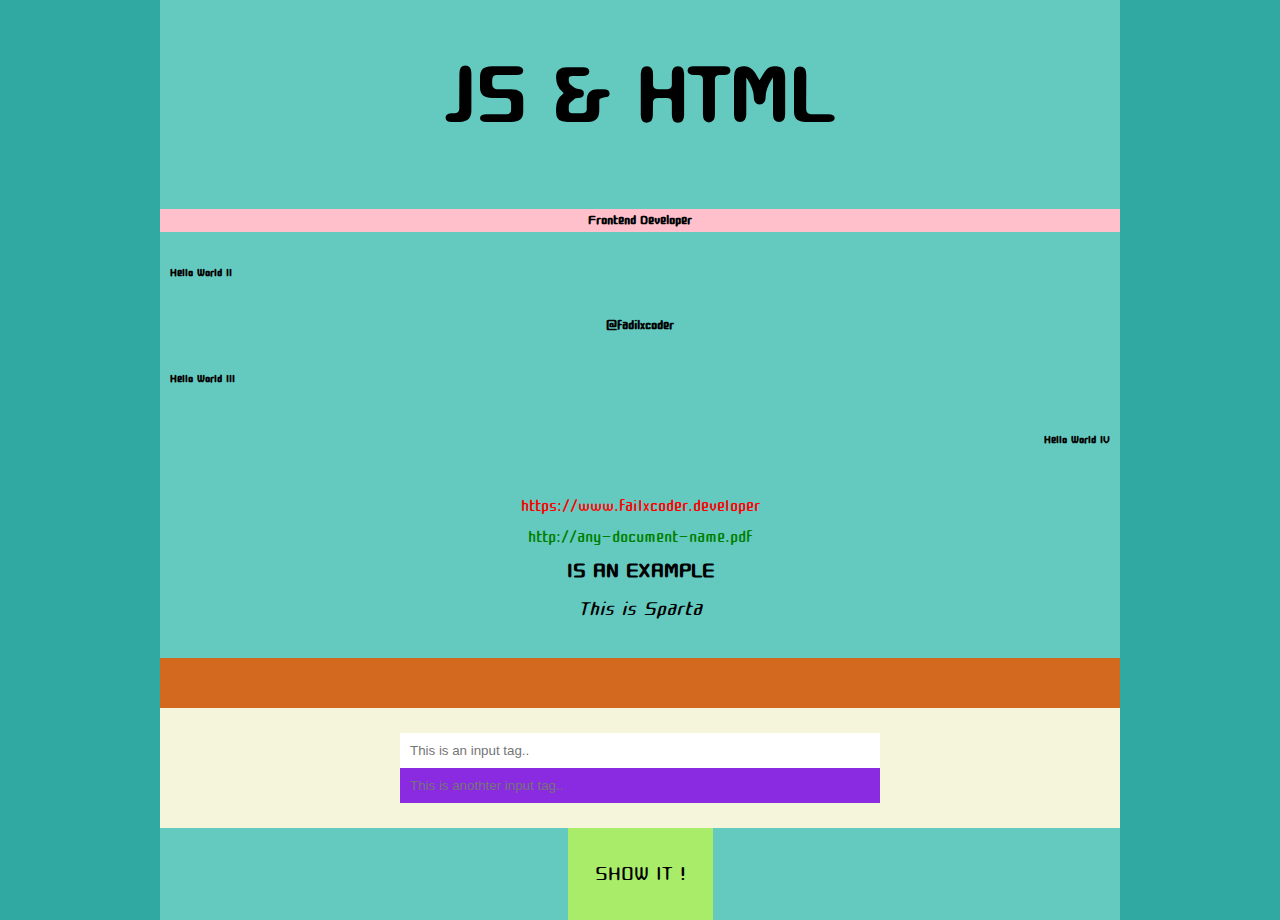
<file: index.html>
<!doctype html>
<html lang="en">
    <head>
        <meta charset="UTF-8">
        <link rel="stylesheet" href="src/css/main.css">
        <link rel="stylesheet" href="src/css/input-elements.css">
        <link rel="stylesheet" href="src/css/new-selectors.css">
        <title>JS, CSS & HTML</title>
    </head>
    <body>
        <main>
            <h1>JS & HTML</h1>
            <h3>Frontend Developer</h3>
            <h4>Hello World II</h4>
            <h3>@fadilxcoder</h3>
            <h4>Hello World III</h4>
            <h4 class="foo">Hello World IV</h4>
            <ul>
                <li>
                    <a href="https://www.failxcoder.developer">https://www.failxcoder.developer</a>
                </li>
                <li>
                    <a href="http://any-document-name.pdf">http://any-document-name.pdf</a>
                </li>
                <li>
                    <p title="Is an example">Is an example</p>
                </li>
                <li>
                    <p title="This is Sparta">This is Sparta</p>
                </li>
            </ul>
            <form></form>
            <form>
                <input type="text" placeholder="This is an input tag.."/><br>
                <input type="text" placeholder="This is anothter input tag.." disabled/><br>
            </form>
            <button id="click-btn">SHOW IT !</button>
            <p id="the-paragraph">Whatever psychedelic you take Or whether you've just been around the sun a few times You know that we are in the midst of a tremendous mystery The great mystery We don't know what happens when we die We might think we know what's going on now But we have barely a clue of what's really happening I like to call it the great mystery So in the midst of this great mystery We are getting a certain drip, drip, drip of DMT In our neural-electro-psycho-spiritual system And it may be allowing us to have a certain window on reality</p>
        </main>
        <script src="src/js/dom-loader.js"></script>
        <script src="src/js/app.js"></script>
        <script>
            const styles = [
                'color: #4dbb63', 
                'background: #999588', 
                'font-size: 20px',
                'text-shadow: 2px 2px #615e57',
                'padding: 5px',
            ].join(';');
            console.log('%cFADILXCODER', styles);
        </script>
    </body>
</html>
</file>
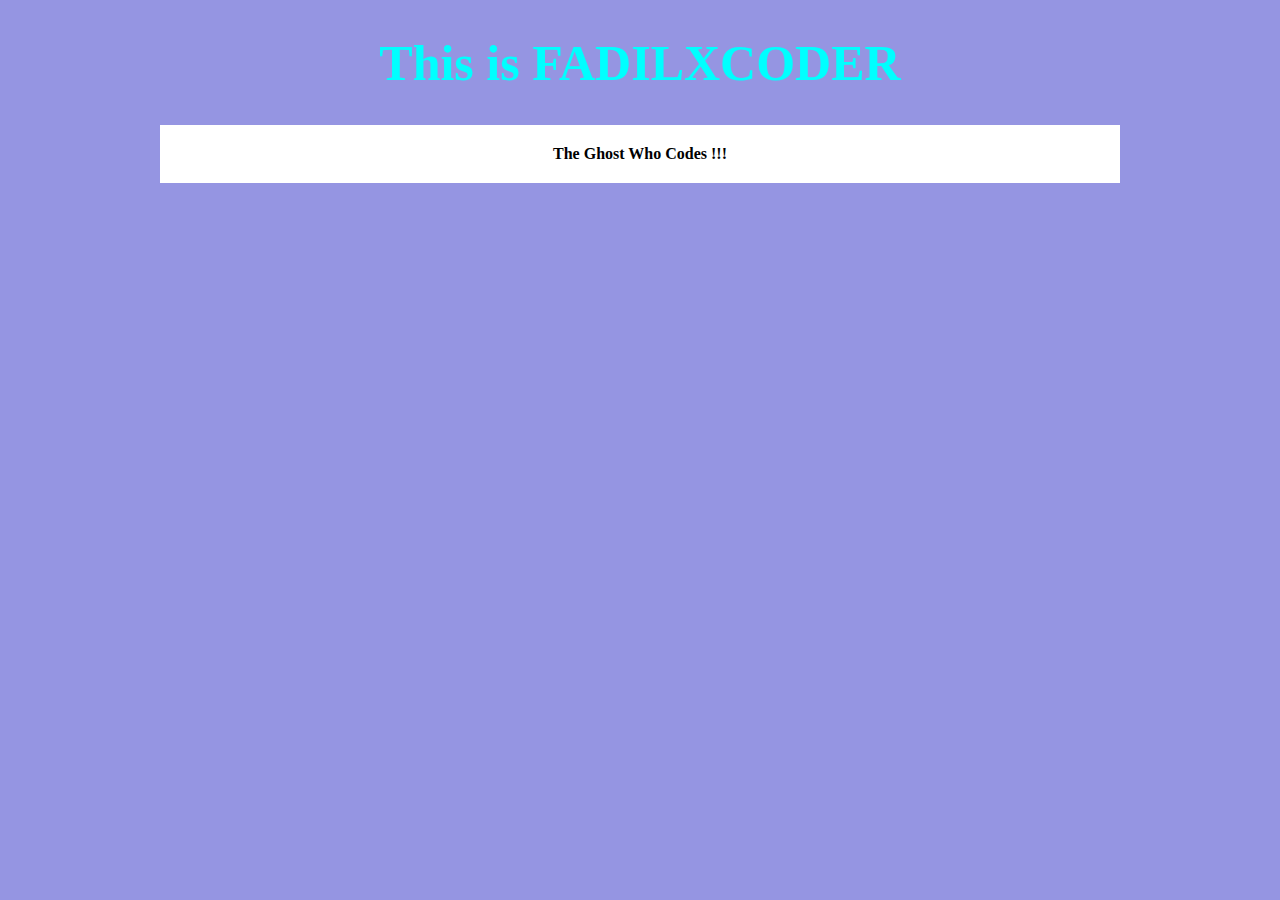
<file: change-css-by-js.html>
<!DOCTYPE html>
<html>
    <head>
        <title>Playing with CSS By JS</title>
        <style type="text/css">
            body{
                width: 960px;
                margin: 0px;
                margin: 0 auto;
                background : #9595e2;
            }
            main{
                text-align: center;
            }
        </style>
    </head>
    <body>
        <main>
            <h1>This is FADILXCODER</h1>
            <p>The Ghost Who Codes !!!</p>
        </main>
    </body>
    <script type="text/javascript">
        document.getElementsByTagName("h1")[0].style.fontSize = "50px";
        document.getElementsByTagName("h1")[0].style.color = "cyan";
        document.getElementsByTagName("p")[0].style.fontWeight = "bold";
        document.getElementsByTagName("p")[0].style.padding = "20px";
        document.getElementsByTagName("p")[0].style.backgroundColor = "#FFF";
    </script>
</html>
</file>
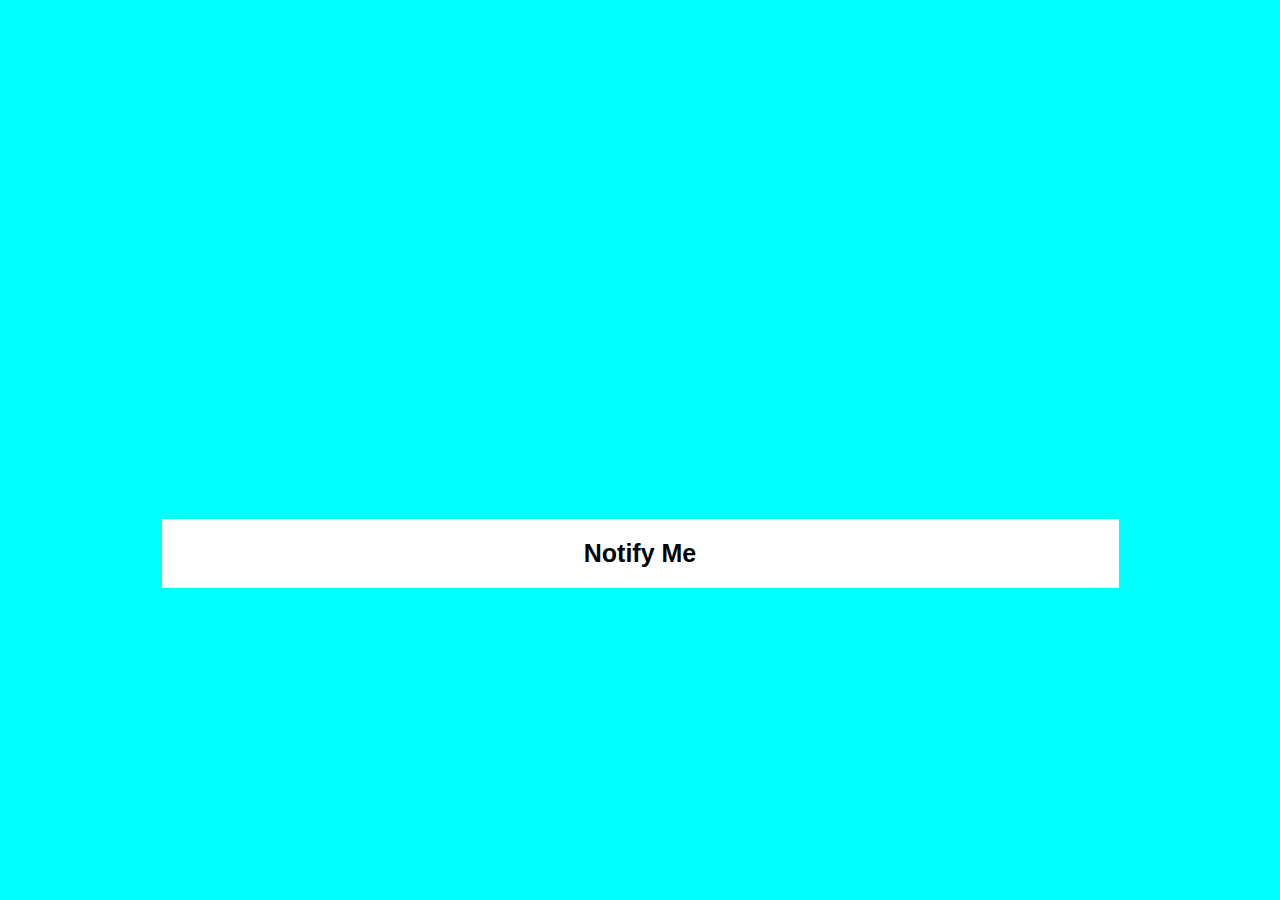
<file: notification.html>
<html>
	<head>
		<title>Notification HTML/JS</title>
		<meta charset="utf-8">
        <meta http-equiv="X-UA-Compatible" content="IE=edge">
		<meta name="viewport" content="width=device-width, initial-scale=1">
		<link href="https://fonts.googleapis.com/css?family=Raleway:100,600" rel="stylesheet" type="text/css">
		<style>
			html, body{font-family: 'Raleway', sans-serif; margin: 0 auto; height: 100%; display: flex; justify-content: center; flex-direction: column; text-align: center; background: cyan; }
			h1{ 
				background-image: url(https://source.unsplash.com/random/1000x750) ;
				background-attachment: fixed;
				color: transparent;
				-webkit-text-fill-color: transparent;
				background-clip: text;
				-webkit-background-clip: text;
				font-size: 175px;
				margin: 0px;
			}
			button{
				border: none;
				background: white;
				border-radius: 0px;
				color: #000;
				padding: 20px 0px;
				font-size:25px;
				font-weight:bold;
				cursor:pointer;
			}
		</style>
	</head>
	<body onload="notifyMe()">
		<!-- https://developer.mozilla.org/en-US/docs/Web/API/notification -->
		<h1>fadilxcoder</h1>
		<button onclick="notifyMe()">Notify Me</button>
		
		<script>
			function notifyMe() 
			{
				//console.log(window.Notification.permission);
				if (!window.Notification) {
					console.log('Browser does not support notifications.');
				} else {
					switch(Notification.permission) {
						case 'granted':
							// show notification here
							notification();
							break;
						case 'default':
							// request permission from user
							Notification.requestPermission().then(function (permission) 
							{
								if (permission === 'granted') {
									// show notification here
									notification();
								} else {
									console.log('User blocked notifications.');
								}
							});
							break;
						case 'denied':
							console.log('User blocked notifications.');
							break;
						default:
							console.log('State : '+ Notification.permission);
					}
				}
			}
			
			function notification()
			{
				var notify = new Notification('Notification Alert', {
					body: 'This is a test for notification, Click to see the magic..',
					icon: 'https://img.icons8.com/metro/420/online.png',
					image: 'https://source.unsplash.com/random/1000x750',
					vibrate: [200, 100, 200],
				});
				notify.onclick = function(event) {
				  event.preventDefault(); // prevent the browser from focusing the Notification's tab
				  window.open('https://www.facebook.com/fadil.xcoder', '_blank');
				}
			}
		</script>
	</body>
</html>
</file>
<file: src/css/main.css>
@import url('https://fonts.googleapis.com/css?family=Cute+Font');
body {
    font-family: 'Cute Font', Arial, sans-serif !important;
    text-align: center;
    margin: 0px;
    background: #31a9a3;
}
main{
    width: 960px;
    margin: 0 auto;
    background: #64cac0;
}
h1{
    font-size: 120px;
    margin: 0px;
    padding: 20px;
}
p{
    padding: 20px;
    margin: 0 auto;
    font-size: 30px;
}
ul{
    padding: 0px;
    list-style: none;
    width: 500px;
    margin: 30px auto;
}
form{
    padding: 25px 0px;
    height: fit-content;
    background-color: beige;
}
</file>
<file: src/css/input-elements.css>
button{
    border: 2px solid rgb(169, 236, 105);
    background-color: rgb(169, 236, 105);;
    padding: 25px;
    font: inherit;
    font-size: 30px;
    cursor: pointer;
    outline: none;
}
button:hover {
    background-color: transparent;
}
</file>
<file: src/css/new-selectors.css>
a{
    font-size: 25px;
    text-decoration: none;
}

/* anchor tag start with "https" */
a[href^="https://"]{
    color:red;
}
/* anchor tag end with ".pdf" */
a[href$=".pdf"]{
    color: green;
}
/* any tag where title contains "example" */
[title*="example"]{
    font-weight: bold;
    text-transform: uppercase;
    padding: 0px;
}
/* any tag where title is exactly "This is Sparta" */
[title="This is Sparta"]{
    font-style: italic;
    padding: 0px;
}
/* The first <h3> following directly any <h1> */
h1 + h3{
    background: pink;
}
/* Any <h4> siblings of <h1>, but only for <h4> after the <h1> < */
h1 ~ h4{
    text-align: right;
    padding: 10px;
}
/* Match enable elements */
form :enabled{
    border:none;
    padding: 10px;
    width: calc(50% - 20px);
    background-color: #FFF;
}
/* Match disable elements */
form :disabled{
    border:none;
    padding: 10px;
    width: calc(50% - 20px);
    background-color: blueviolet;
}
/* :not() : will match any <h4> that does not have a .foo class */
h4:not(.foo){
    text-align: left;
}
/* Matches any <form> element that has no children */
form:empty{
    background-color: chocolate;
}
</file>
